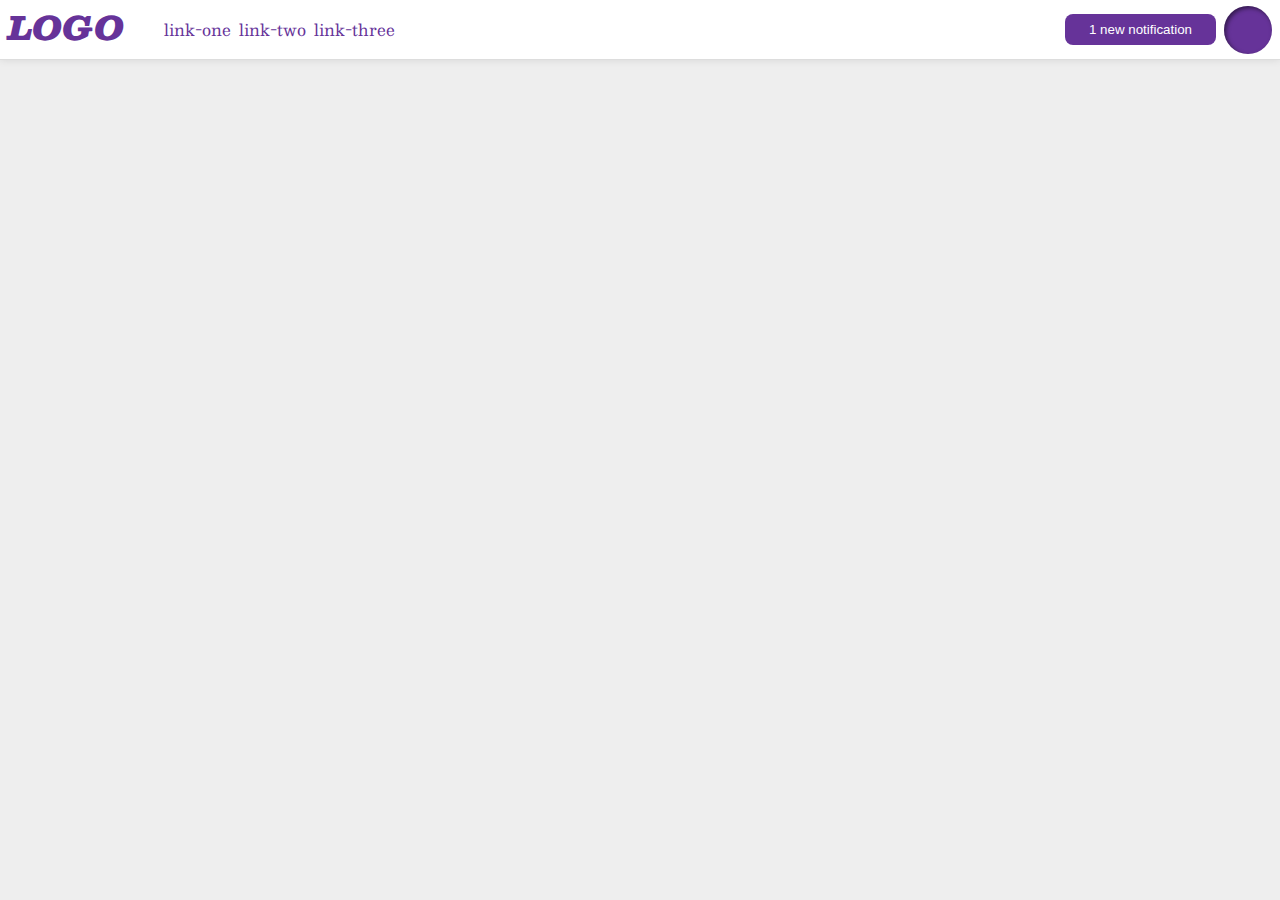
<file: flex/03-flex-header-2/index.html>
<!DOCTYPE html>
<html lang="en">
  <head>
    <meta charset="UTF-8">
    <meta http-equiv="X-UA-Compatible" content="IE=edge">
    <meta name="viewport" content="width=device-width, initial-scale=1.0">
    <title>Flex Header 2</title>
    <link rel="stylesheet" href="style.css">
  </head>
  <body>
    <div class="header">
      <div class="left">
        <div class="logo">
          LOGO
        </div>
        <ul class="links">
          <li><a href="google.com">link-one</a></li>
          <li><a href="google.com">link-two</a></li>
          <li><a href="google.com">link-three</a></li>
      </div>
      </ul>
      <div class="right">
      <button class="notifications">
        1 new notification
      </button>
      <div class="profile-image"></div>
      </div>
    </div>
  </body>
</html>
</file>
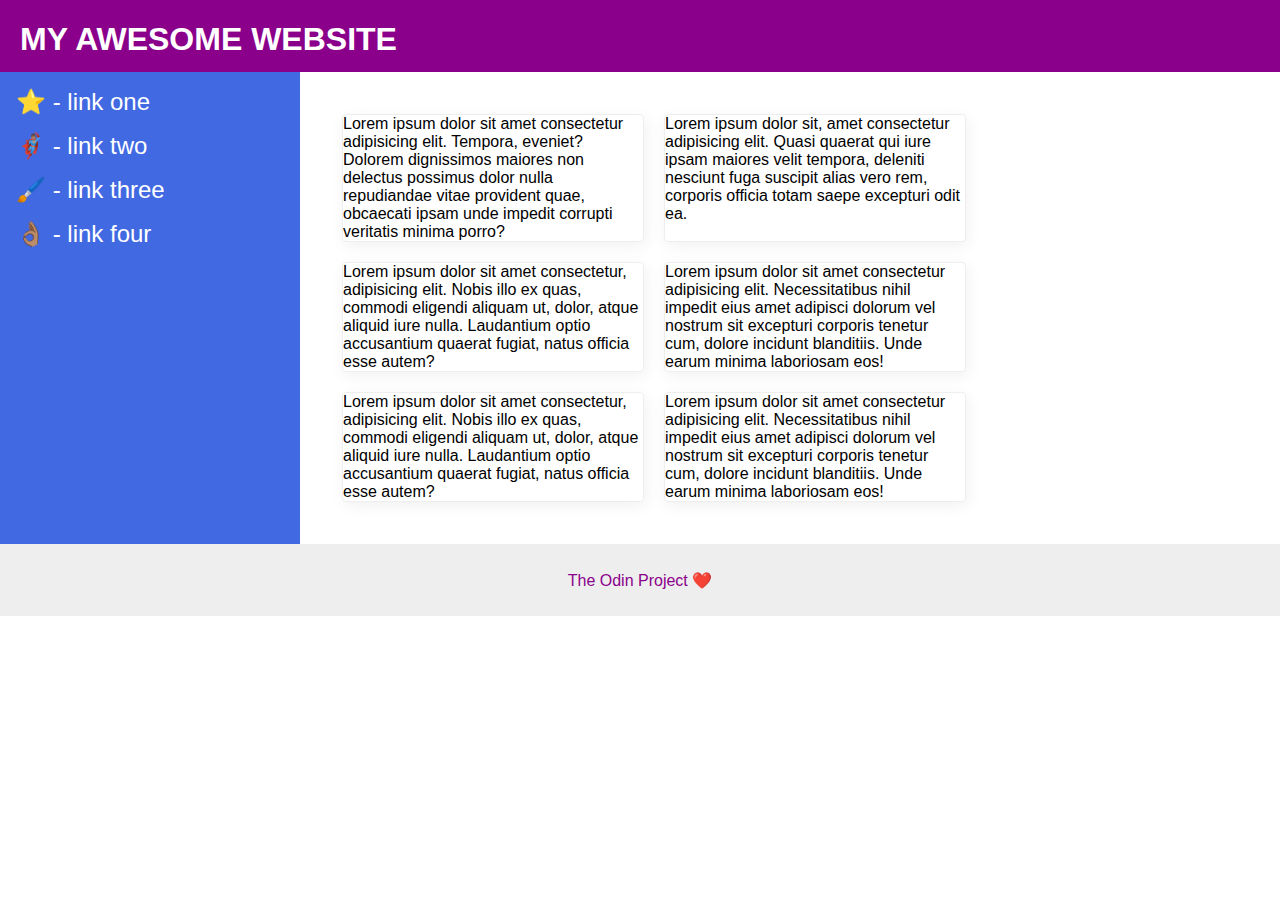
<file: flex/07-flex-layout-2/index.html>
<!DOCTYPE html>
<html lang="en">
  <head>
    <meta charset="UTF-8">
    <meta http-equiv="X-UA-Compatible" content="IE=edge">
    <meta name="viewport" content="width=device-width, initial-scale=1.0">
    <title>The Holy Grail</title>
    <link rel="stylesheet" href="style.css">
  </head>
  <body>
    <div class="header">
      <h1>MY AWESOME WEBSITE</h1>
    </div>
    <div class="content">
      <div class="sidebar">
        <ul>
          <li><a href="#">⭐ - link one</a></li>
          <li><a href="#">🦸🏽‍♂️ - link two</a></li>
          <li><a href="#">🖌️ - link three</a></li>
          <li><a href="#">👌🏽 - link four</a></li>
        </ul>
      </div>
      <div class="article">
        <div class="card">Lorem ipsum dolor sit amet consectetur adipisicing elit. Tempora, eveniet? Dolorem dignissimos maiores non delectus possimus dolor nulla repudiandae vitae provident quae, obcaecati ipsam unde impedit corrupti veritatis minima porro?</div>
        <div class="card">Lorem ipsum dolor sit, amet consectetur adipisicing elit. Quasi quaerat qui iure ipsam maiores velit tempora, deleniti nesciunt fuga suscipit alias vero rem, corporis officia totam saepe excepturi odit ea.</div>
        <div class="card">Lorem ipsum dolor sit amet consectetur, adipisicing elit. Nobis illo ex quas, commodi eligendi aliquam ut, dolor, atque aliquid iure nulla. Laudantium optio accusantium quaerat fugiat, natus officia esse autem?</div>
        <div class="card">Lorem ipsum dolor sit amet consectetur adipisicing elit. Necessitatibus nihil impedit eius amet adipisci dolorum vel nostrum sit excepturi corporis tenetur cum, dolore incidunt blanditiis. Unde earum minima laboriosam eos!</div>
        <div class="card">Lorem ipsum dolor sit amet consectetur, adipisicing elit. Nobis illo ex quas, commodi eligendi aliquam ut, dolor, atque aliquid iure nulla. Laudantium optio accusantium quaerat fugiat, natus officia esse autem?</div>
        <div class="card">Lorem ipsum dolor sit amet consectetur adipisicing elit. Necessitatibus nihil impedit eius amet adipisci dolorum vel nostrum sit excepturi corporis tenetur cum, dolore incidunt blanditiis. Unde earum minima laboriosam eos!</div>
      </div>
    </div>
    <div class="footer">
      The Odin Project ❤️
    </div>
  </body>
</html>
</file>
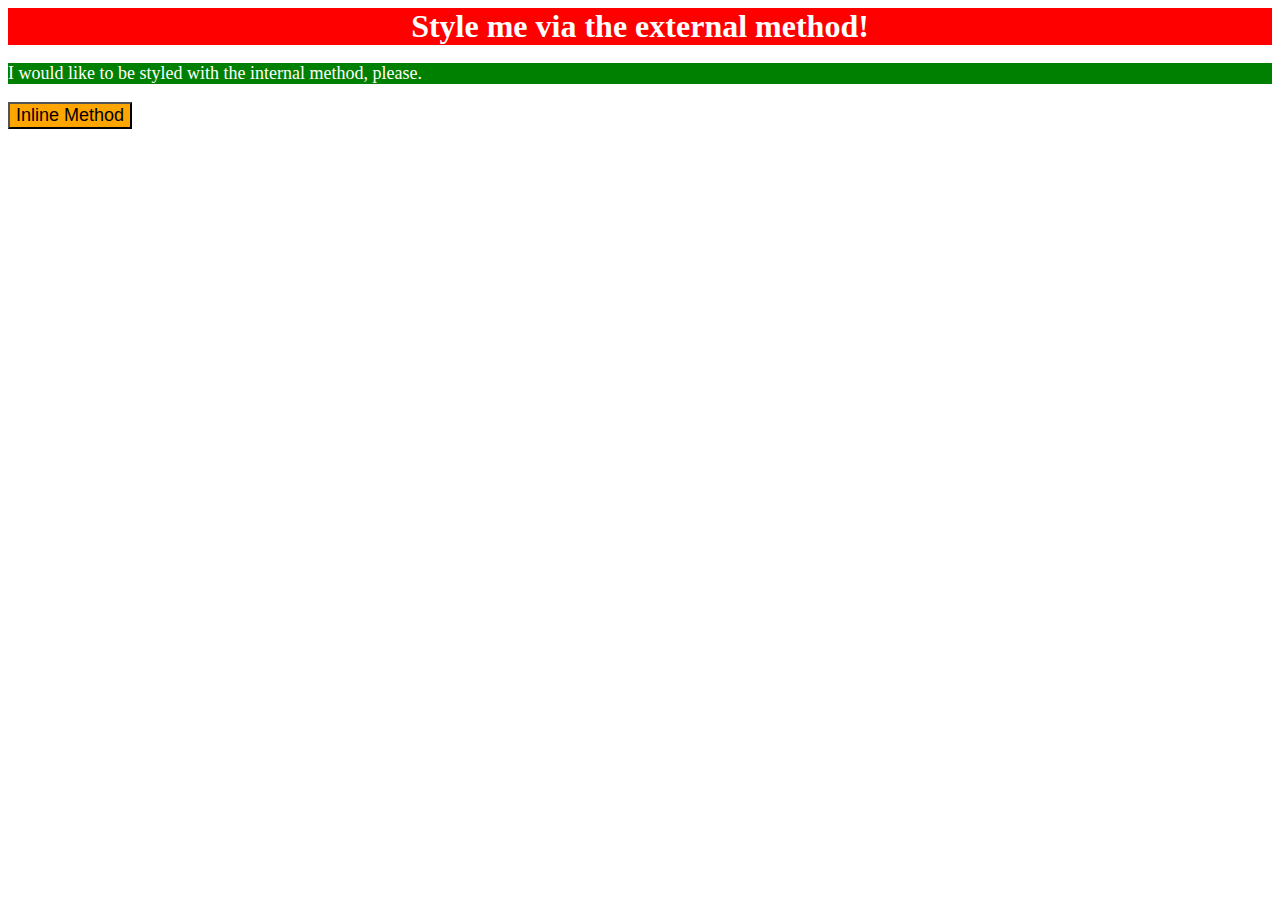
<file: foundations/01-css-methods/index.html>
<!DOCTYPE html>
<html lang="en">
  <head>
    <meta charset="UTF-8">
    <meta http-equiv="X-UA-Compatible" content="IE=edge">
    <meta name="viewport" content="width=device-width, initial-scale=1.0">
    <link rel="stylesheet" href="styles.css">
    <title>Methods for Adding CSS</title>
    <style>
      p {
        color: white;
        background-color: green;
        font-size: 18px;
      }
    </style>
  </head>
  <body>
    <div>Style me via the external method!</div>
    <p>I would like to be styled with the internal method, please.</p>
    <button style="background-color: orange; font-size: 18px;">Inline Method</button>
  </body>
</html>
</file>
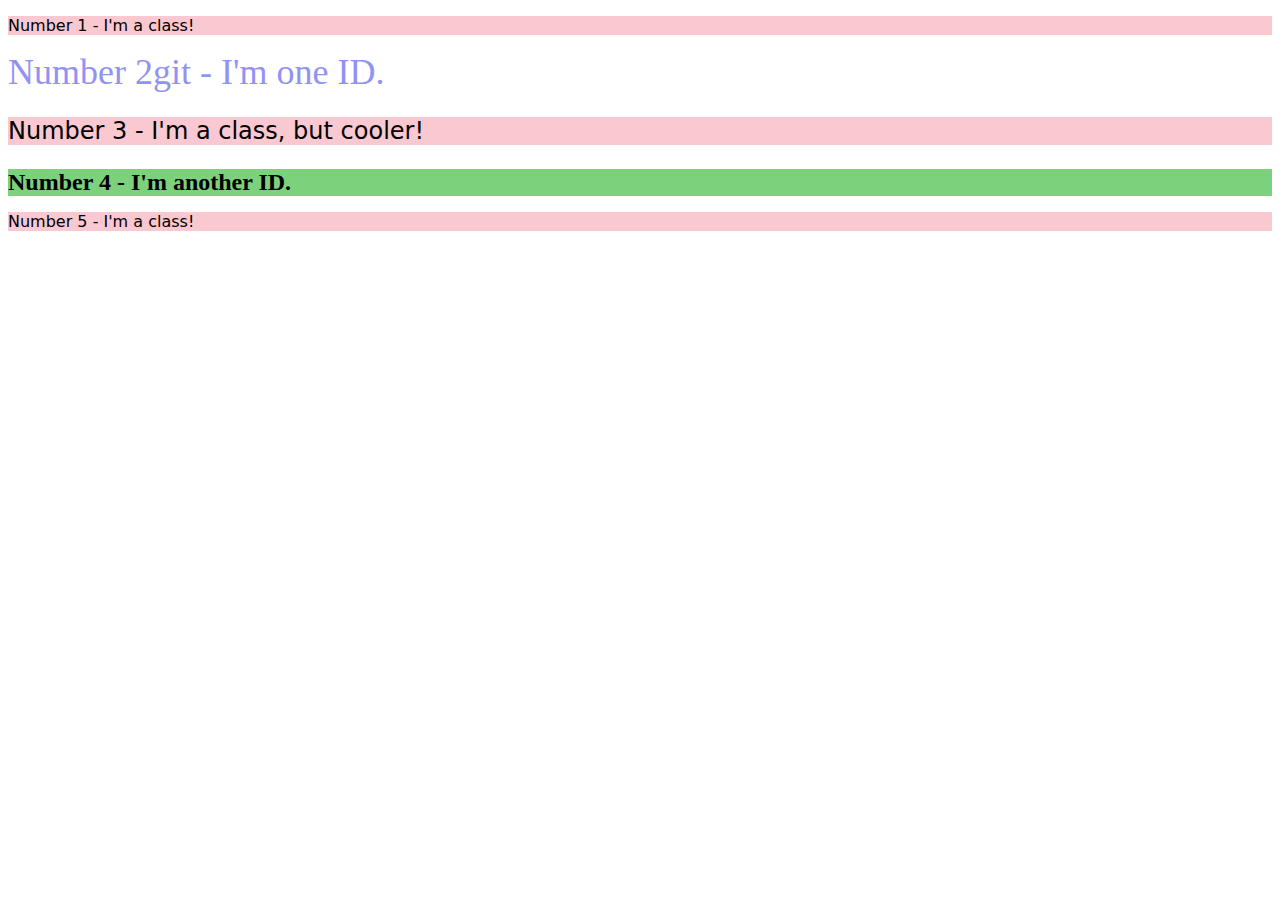
<file: foundations/02-class-id-selectors/index.html>
<!DOCTYPE html>
<html lang="en">
  <head>
    <meta charset="UTF-8">
    <meta http-equiv="X-UA-Compatible" content="IE=edge">
    <meta name="viewport" content="width=device-width, initial-scale=1.0">
    <title>Class and ID Selectors</title>
    <link rel="stylesheet" href="style.css">
  </head>
  <body>
    <p class="verdans">Number 1 - I'm a class!</p>
    <div id="two">Number 2git - I'm one ID.</div>
    <p class= "verdans mids">Number 3 - I'm a class, but cooler!</p>
    <div id="four" class="mids">Number 4 - I'm another ID.</div>
    <p class= "verdans">Number 5 - I'm a class!</p>
  </body>
</html>
</file>
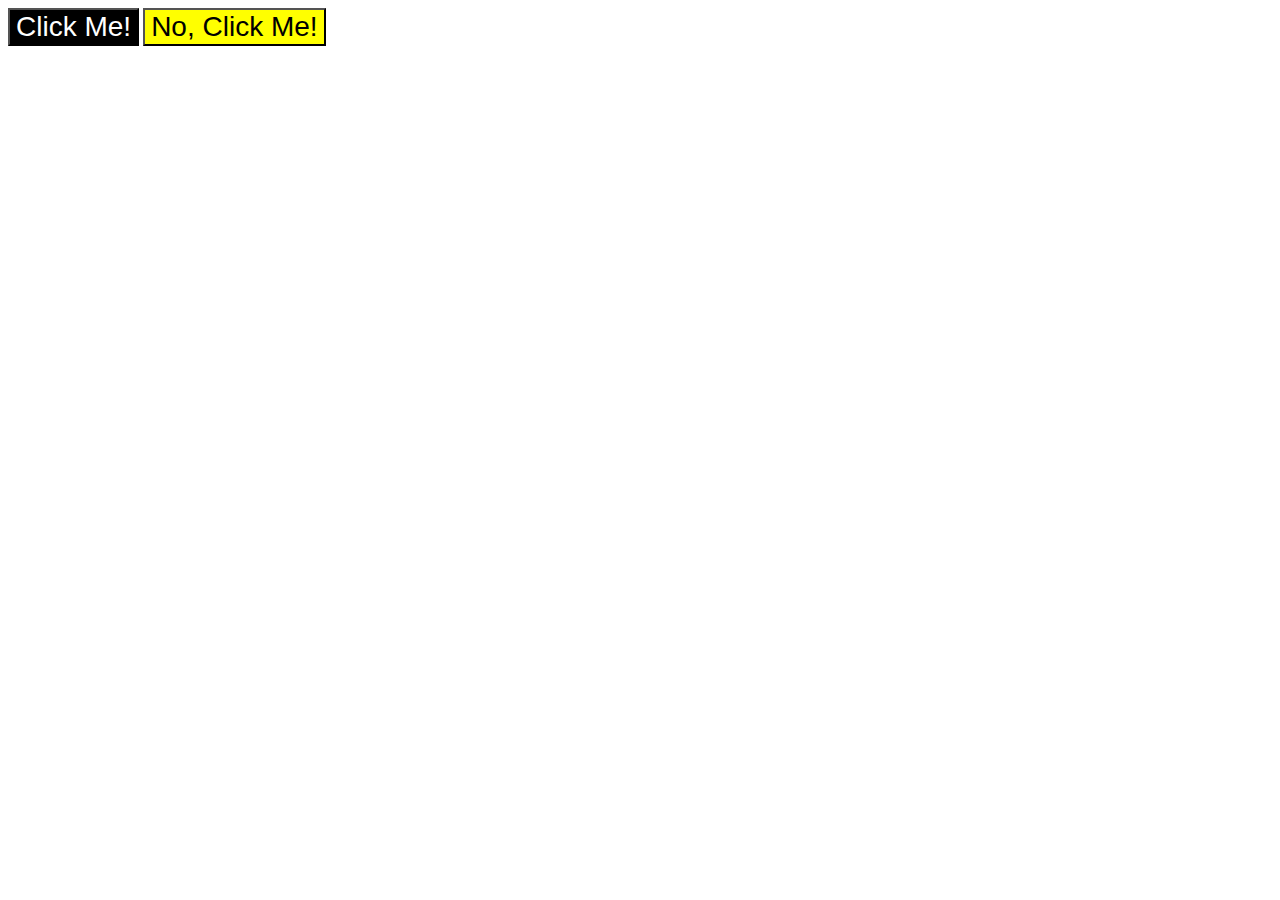
<file: foundations/03-grouping-selectors/index.html>
<!DOCTYPE html>
<html lang="en">
  <head>
    <meta charset="UTF-8">
    <meta http-equiv="X-UA-Compatible" content="IE=edge">
    <meta name="viewport" content="width=device-width, initial-scale=1.0">
    <title>Grouping Selectors</title>
    <link rel="stylesheet" href="style.css">
  </head>
  <body>
    <button div class="buttons black">Click Me!</button>
    <button div class="buttons yellow">No, Click Me!</button>
  </body>
</html>
</file>
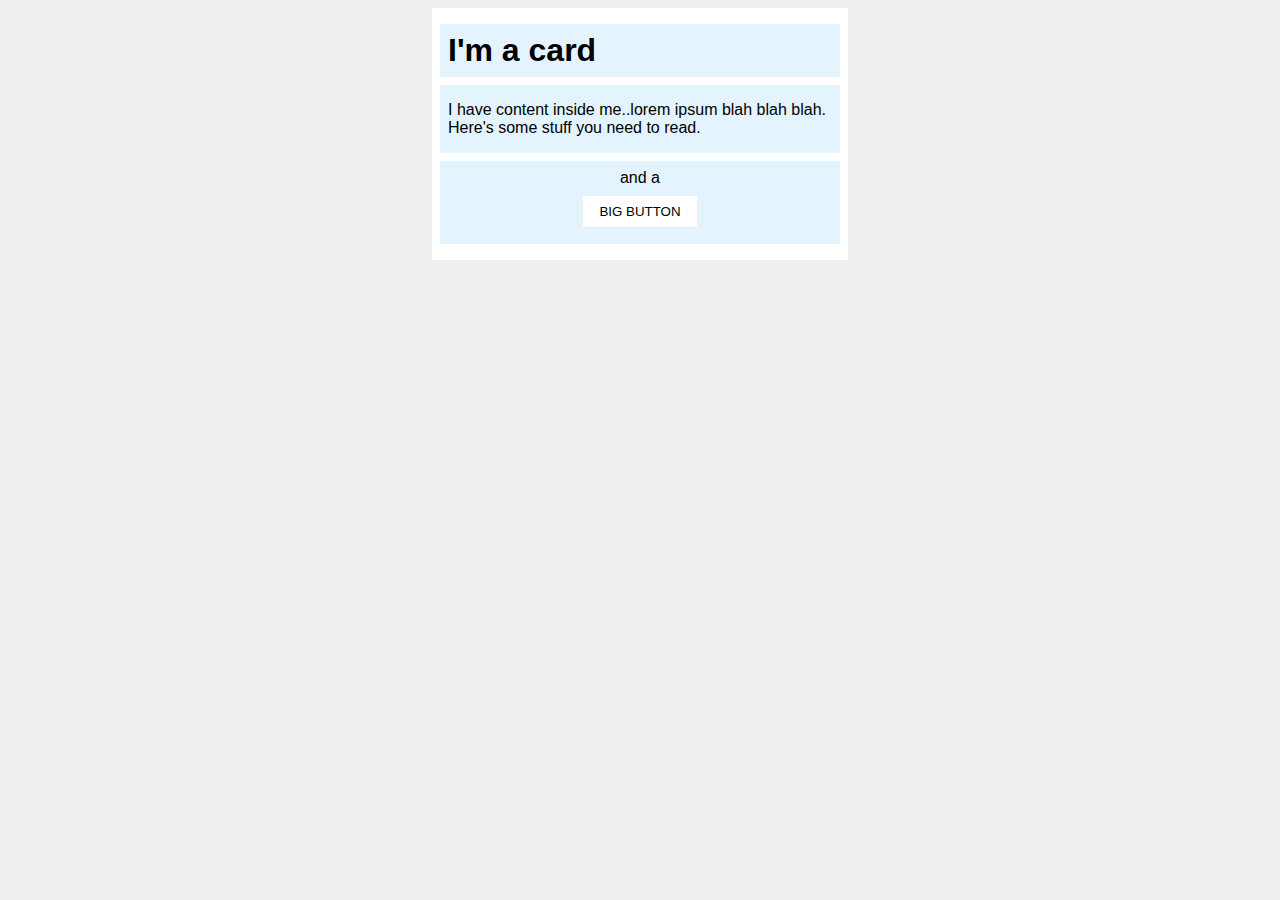
<file: margin-and-padding/02-margin-and-padding-2/index.html>
<!DOCTYPE html>
<html lang="en">
  <head>
    <meta charset="UTF-8">
    <meta http-equiv="X-UA-Compatible" content="IE=edge">
    <meta name="viewport" content="width=device-width, initial-scale=1.0">
    <title>Margin and Padding exercise 2</title>
    <link rel="stylesheet" href="style.css">
  </head>
  <body></body>
    <div class="card">
      <h1 class="title">I'm a card</h1>
      <div class="content">I have content inside me..lorem ipsum blah blah blah. Here's some stuff you need to read.</div>
      <div class="button-container">and a <button>BIG BUTTON</button></div>
    </div>
  </body>
</html>
</file>
<file: flex/03-flex-header-2/style.css>
/* this is some magical font-importing.  
you'll learn about it later. */
@import url('https://fonts.googleapis.com/css2?family=Besley:ital,wght@0,400;1,900&display=swap');

body {
  margin: 0;
  background: #eee;
  font-family: Besley, serif;
}

.header {
  background: white;
  border-bottom: 1px solid #ddd;
  box-shadow: 0 0 8px rgba(0,0,0,.1);
  display: flex;
  padding: 0px 8px;
  justify-content: space-between;
}

.profile-image {
  background: rebeccapurple;
  box-shadow: inset 2px 2px 4px rgba(0,0,0,.5);
  border-radius: 50%;
  width: 48px;
  height:  48px;
}

.logo {
  color: rebeccapurple;
  font-size: 32px;
  font-weight: 900;
  font-style: italic;
}

button {
  border: none;
  border-radius: 8px;
  background: rebeccapurple;
  color: white;
  padding: 8px 24px;
}

a {
  /* this removes the line under our links */
  text-decoration: none;
  color: rebeccapurple;
}

ul {
  list-style-type: none;
  display: flex;
  align-items: center;
  gap: 8px;
}

.left {
  display: flex;
}

.right {
  display: flex;
  margin-left: auto;
  gap: 8px;
  align-items: center;
}
</file>
<file: flex/07-flex-layout-2/style.css>
body {
  font-family: -apple-system, BlinkMacSystemFont, 'Segoe UI', Roboto, Oxygen, Ubuntu, Cantarell, 'Open Sans', 'Helvetica Neue', sans-serif;
  margin: 0;
  min-height: 100vh;
}

.header {
  height: 72px;
  background: darkmagenta;
  color: white;
}

.footer {
  height: 72px;
  background: #eee;
  color: darkmagenta;
}

.sidebar {
  width: 300px;
  background: royalblue;
}

.card {
  border: 1px solid #eee;
  box-shadow: 2px 4px 16px rgba(0,0,0,.06);
  border-radius: 4px;
  width: 300px;
}

body {
  display: flex;
  flex-direction: column;
}

.header {
  padding: 0px 20px;
}

.content {
  display: flex;
}

.sidebar {
  display: flex;
  flex-direction: column;
  width: 300px;
  flex-shrink: 0;
  padding: 16px;
  box-sizing: border-box;
}

.article {
  display: flex;
  flex-wrap: wrap;
  padding: 32px;
}

ul {
  list-style-type: none;
  margin: 0;
  padding: 0;
}

li {
  margin-bottom: 16px;
}

.card {
  margin: 10px;
}

.footer {
  display: flex;
  align-items: center;
  justify-content: center;
}

a {
  text-decoration: none;
  color: white;
  font-size: 24px;
}
</file>
<file: foundations/01-css-methods/styles.css>
div {
    color: white;
    background-color: red;
    font-size: 32px;
    text-align: center;
    font-weight: 700;
}
</file>
<file: foundations/02-class-id-selectors/style.css>
.verdans {
    background-color:rgb(250, 200, 208);
    font-family: "Verdana", "DejaVu Sans", sans-serif;
}

#two {
    color: rgb(146, 146, 245);
    font-size: 36px;
}

#four {
    background-color: rgb(124, 209, 124);
    font-weight: 700;
}


.mids {
    font-size: 24px;
}
</file>
<file: foundations/03-grouping-selectors/style.css>
.buttons {
    font-size: 28px;
    font-family: "Helvetica", "Times New Roman", sans-serif;
}

.black {
    color: white;
    background-color: black;
}

.yellow {
    background-color: yellow;
}
</file>
<file: margin-and-padding/02-margin-and-padding-2/style.css>
body {
  background: #eee;
  font-family: sans-serif;
}

.card {
  width: 400px;
  background: #fff;
  margin: 8px auto;
  padding: 8px;
}

.title {
  background: #e3f4ff;
  padding: 8px;
  margin: 8px auto;
}

.content {
  background: #e3f4ff;
  padding: 16px 8px 16px;
  margin: 8px auto;
}

.button-container {
  background: #e3f4ff;
  padding: 8px;
  margin: 8px auto;
  text-align: center;
}

button {
  display: block;
  background: white;
  border: 1px solid #eee;
  padding: 8px 16px 8px;
  margin: 8px auto;
}
</file>
